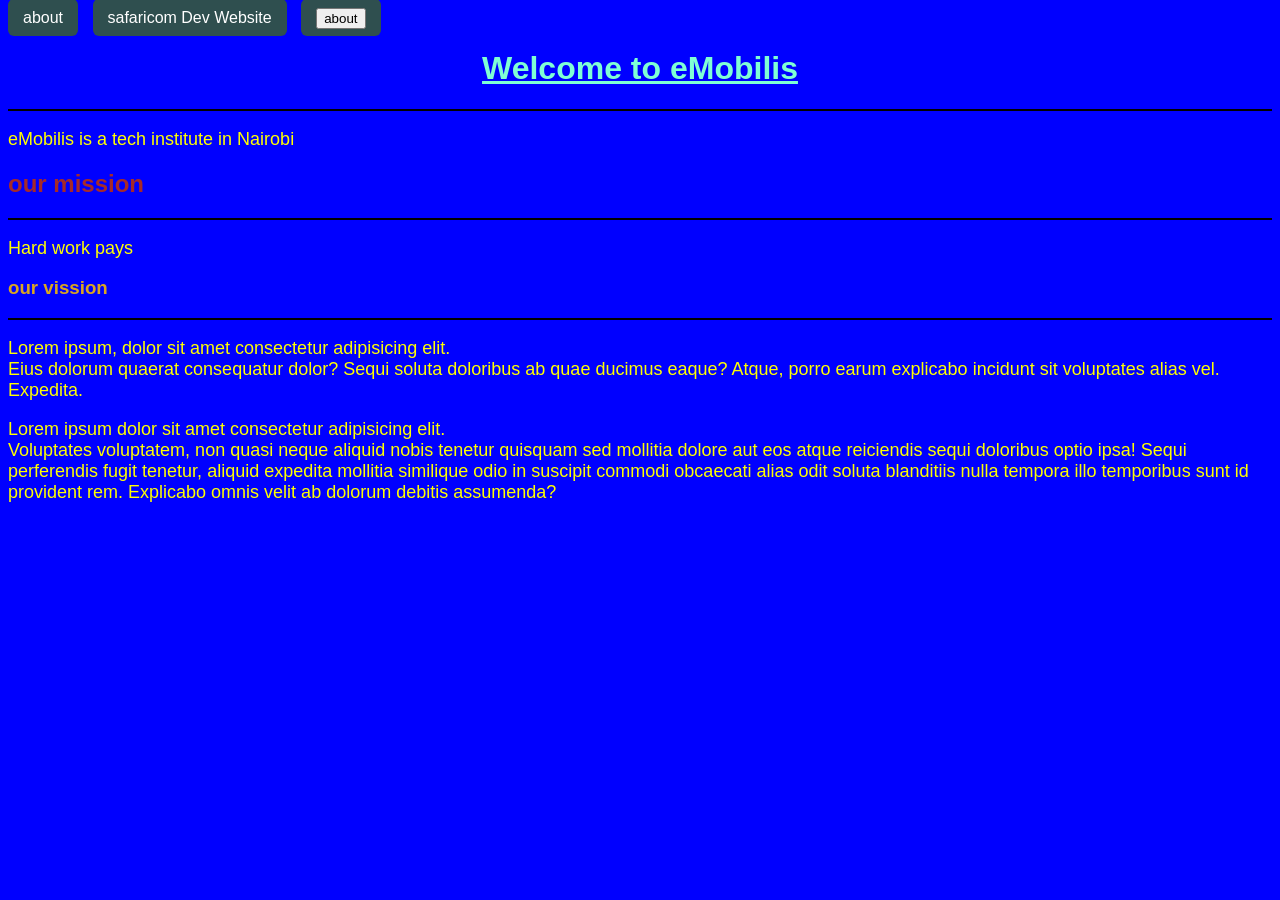
<file: index.html>
<!DOCTYPE html>
<html lang="en">
<head>
    <meta charset="UTF-8">
    <meta name="viewport" content="width=device-width, initial-scale=1.0">
    <title>Home</title>
    <link rel="stylesheet" href="assets/styles/main.css">
</head>
<body>
    <a href="about.html">about</a>
    <a href="https://developer.safaricom.co.ke/" target="_blank">safaricom Dev Website</a>
    <a href="http://127.0.0.1:5500/about.html" target="blank"><button>about</button></a>
    <h1>Welcome to eMobilis</h1>
    <hr>
    <p>eMobilis is a tech institute in Nairobi</p>
    <h2>our mission</h2>
    <hr>
    <p>Hard work pays</p>
    <h3>our vission</h3>
    <hr>
    <p>Lorem ipsum, dolor sit amet consectetur adipisicing elit. <br>Eius dolorum quaerat consequatur dolor? Sequi soluta doloribus ab quae ducimus eaque? Atque, porro earum explicabo incidunt sit voluptates alias vel. Expedita.</p>
    <p>Lorem ipsum dolor sit amet consectetur adipisicing elit. <br>Voluptates voluptatem, non quasi neque aliquid nobis tenetur quisquam sed mollitia dolore aut eos atque reiciendis sequi doloribus optio ipsa! Sequi perferendis fugit tenetur, aliquid expedita mollitia similique odio in suscipit commodi obcaecati alias odit soluta blanditiis nulla tempora illo temporibus sunt id provident rem. Explicabo omnis velit ab dolorum debitis assumenda?</p>
</body>
</html>
</file>
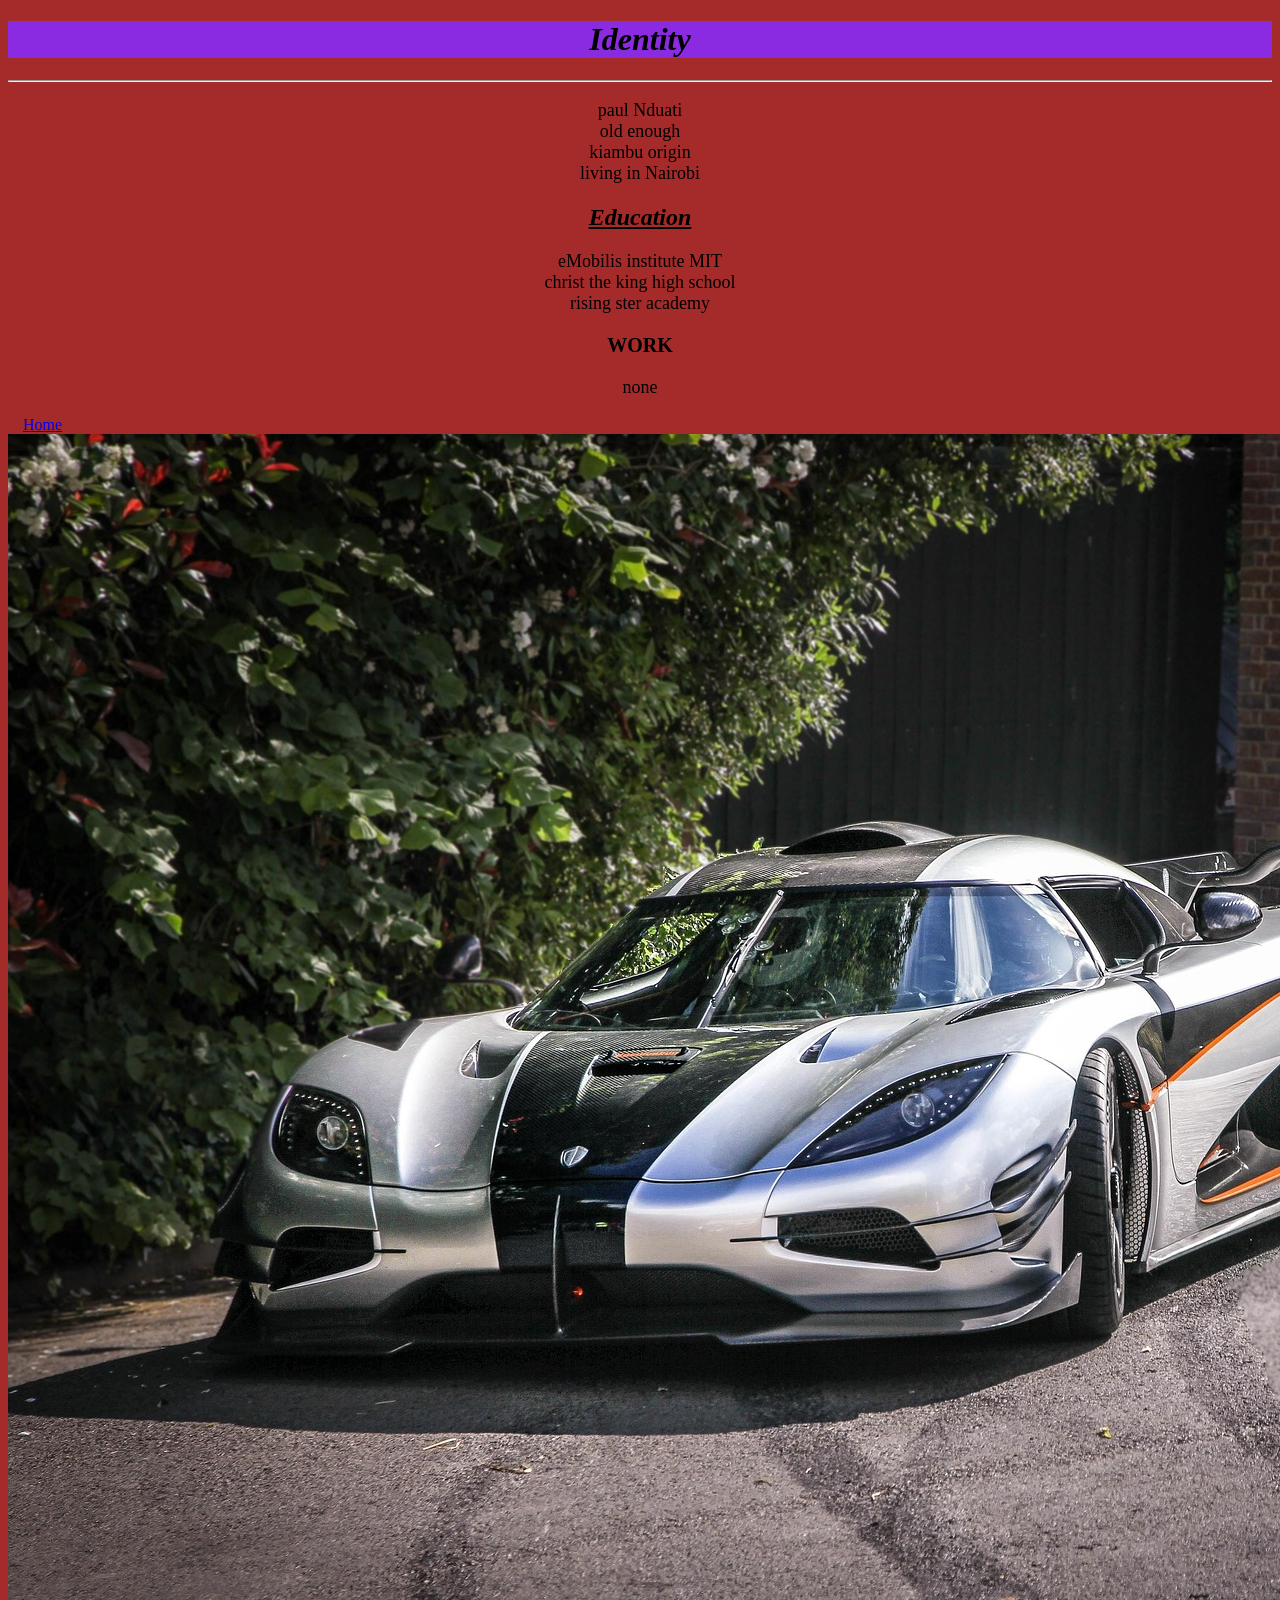
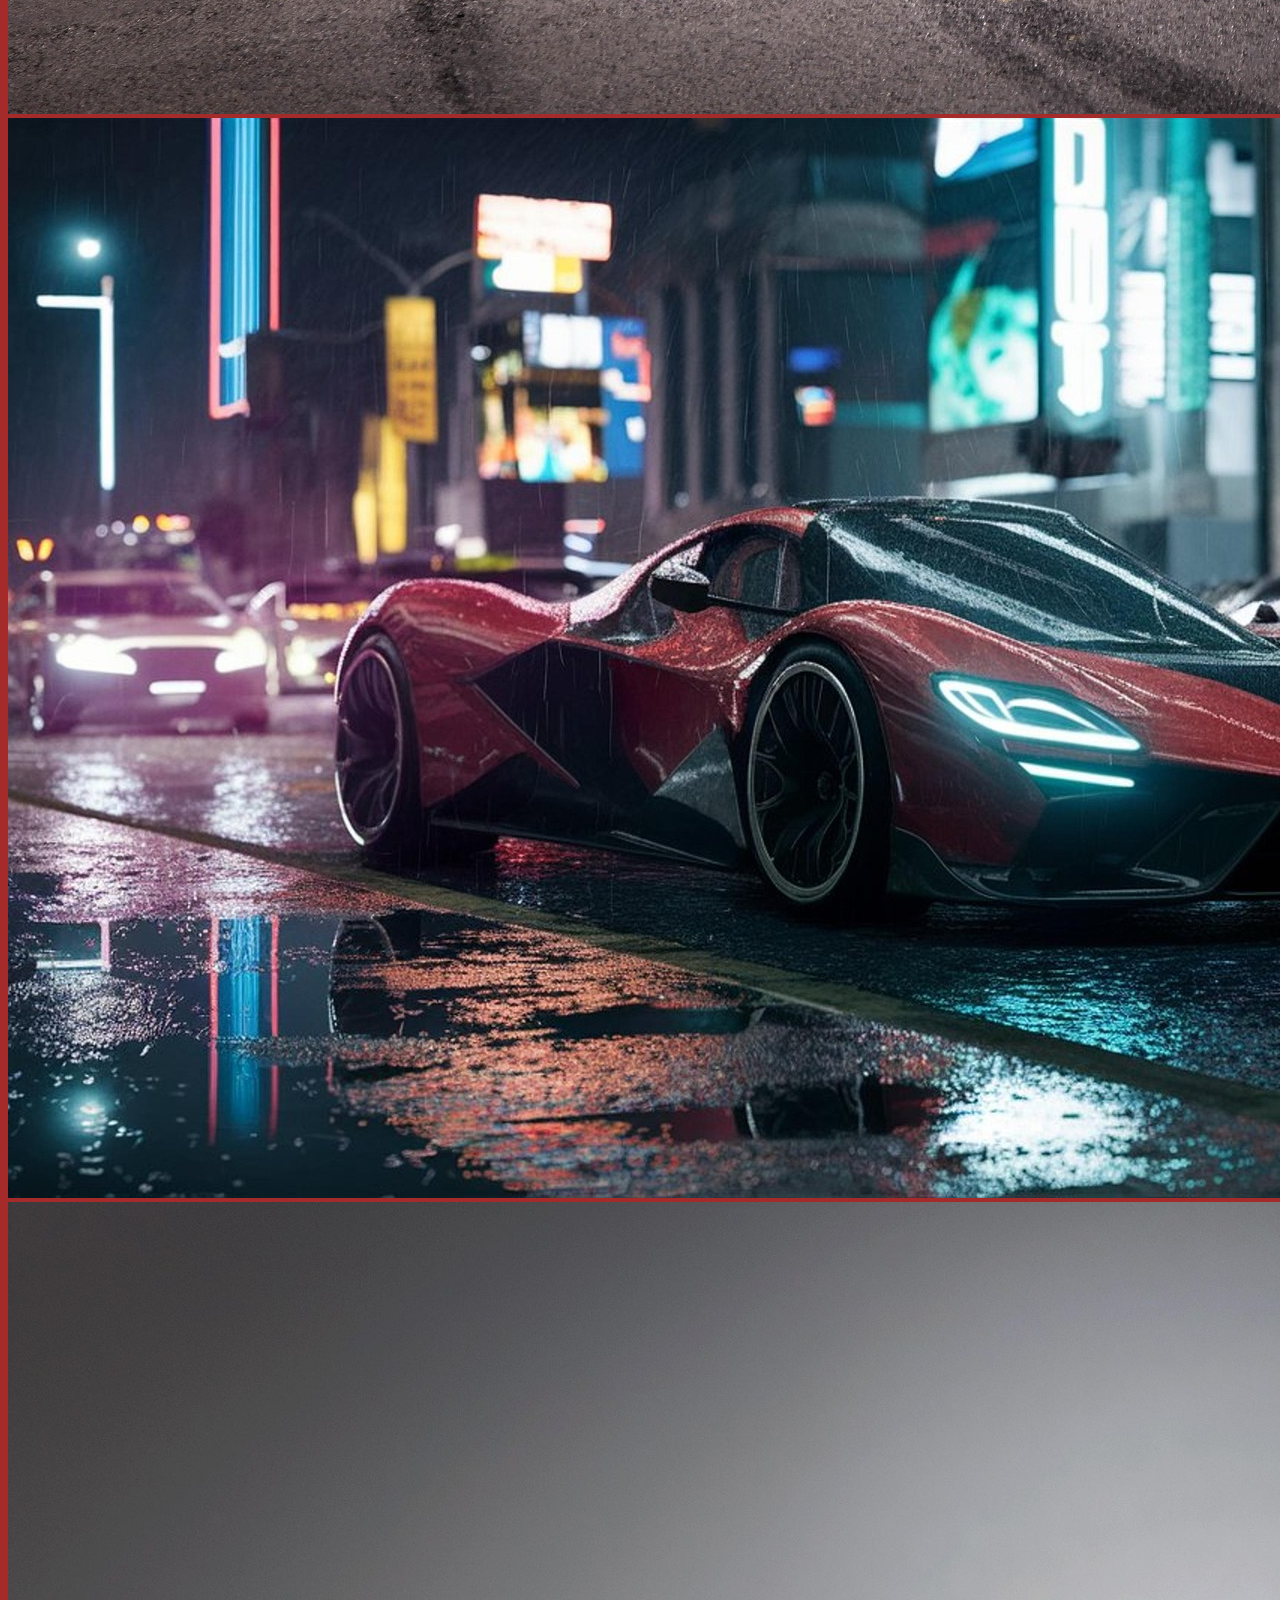
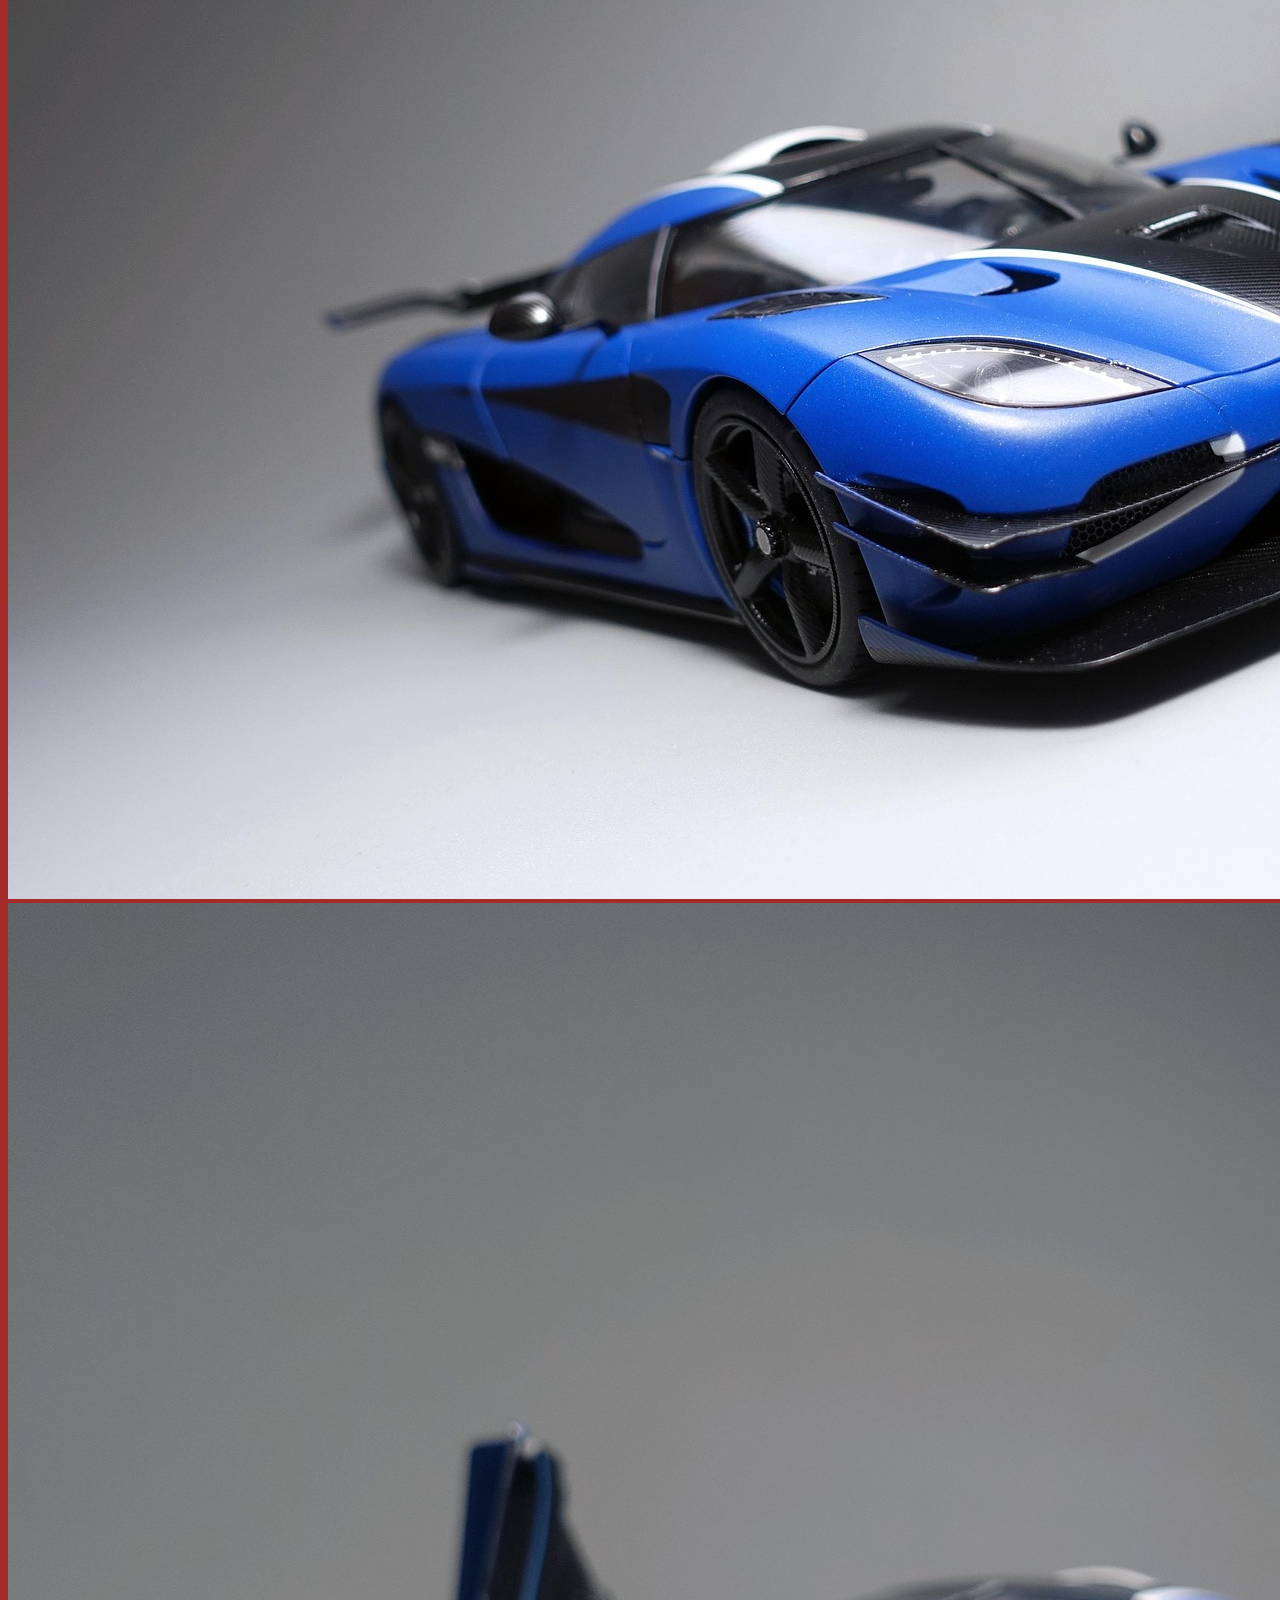
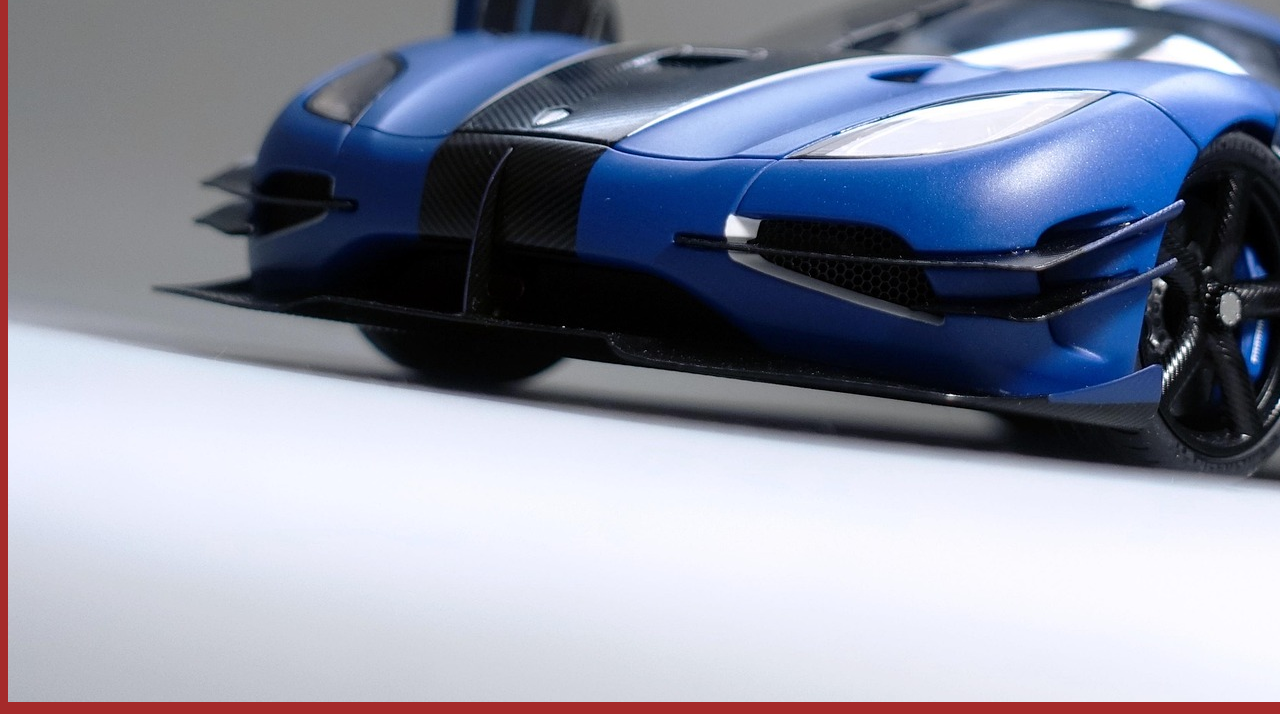
<file: about.html>
<!DOCTYPE html>
<html lang="en">
<head>
    <meta charset="UTF-8">
    <meta name="viewport" content="width=device-width, initial-scale=1.0">
    <title>personal profile</title>
    <link rel="stylesheet" href="assets/styles/simple.css">
</head>
<body>
    <h1>Identity</h1>
    <hr>
    <p>paul Nduati <br>old enough <br>kiambu origin <br>living in Nairobi</p>
    <h2>Education</h2>
    <p>eMobilis institute MIT <br>christ the king high school <br>rising ster academy</p>
    <h3>work</h3>
    <p>none</p>
    <a href="index.html">Home</a>
    <img src="assets/images/up-free-koenigsegg-438460_1920.jpg" alt="">
    <img src="assets/images/u_7l31gicfof-super-car-8718164_1920.jpg" alt="">
    <img src="assets/images/wutong0628-mclaren-5942798_1920.jpg" alt="">
    <img src="assets/images/wutong0628-mclaren-5942799_1920.jpg" alt="">
</body>
</html>
</file>
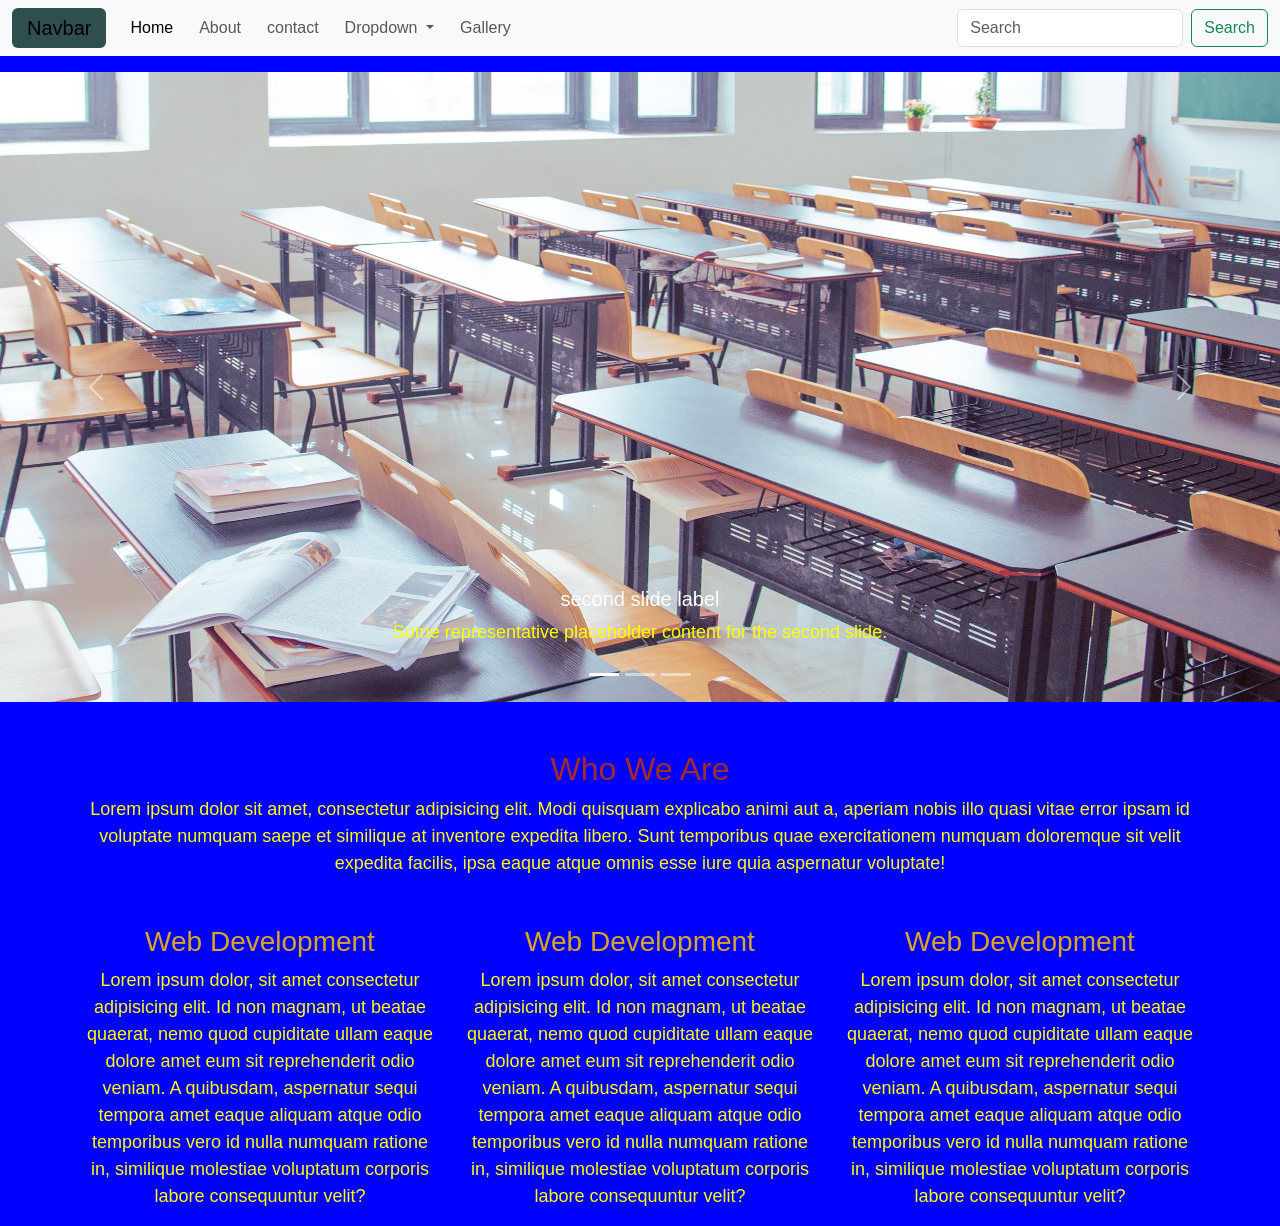
<file: bootstrap.html>
<!DOCTYPE html>
<html lang="en">
<head>
    <meta charset="UTF-8">
    <meta name="viewport" content="width=device-width, initial-scale=1.0">
    <title>Bootstrap</title>
    <link rel="stylesheet" href="assets/styles/bootstrap/css/bootstrap.css">
    <link rel="stylesheet" href="assets/styles/main.css">
</head>
<body>
    <nav class="navbar navbar-expand-lg bg-body-tertiary">
  <div class="container-fluid">
    <a class="navbar-brand" href="#">Navbar</a>
    <button class="navbar-toggler" type="button" data-bs-toggle="collapse" data-bs-target="#navbarSupportedContent" aria-controls="navbarSupportedContent" aria-expanded="false" aria-label="Toggle navigation">
      <span class="navbar-toggler-icon"></span>
    </button>
    <div class="collapse navbar-collapse" id="navbarSupportedContent">
      <ul class="navbar-nav me-auto mb-2 mb-lg-0">
        <li class="nav-item">
          <a class="nav-link active" aria-current="page" href="#">Home</a>
        </li>
        <li class="nav-item">
          <a class="nav-link" href="#">About</a>
        </li>
        <li class="nav-item">
          <a class="nav-link" href="#">contact</a>
        </li>
        <li class="nav-item dropdown">
          <a class="nav-link dropdown-toggle" href="#" role="button" data-bs-toggle="dropdown" aria-expanded="false">
            Dropdown
          </a>
          <ul class="dropdown-menu">
            <li><a class="dropdown-item" href="#">Action</a></li>
            <li><a class="dropdown-item" href="#">Another action</a></li>
            <li><hr class="dropdown-divider"></li>
            <li><a class="dropdown-item" href="#">Something else here</a></li>
          </ul>
        </li>
        <li class="nav-item">
          <a class="nav-link" href="#">Gallery</a>
        </li>
      </ul>
      <form class="d-flex" role="search">
        <input class="form-control me-2" type="search" placeholder="Search" aria-label="Search"/>
        <button class="btn btn-outline-success" type="submit">Search</button>
      </form>
    </div>
  </div>
</nav>
<div id="carouselExampleCaptions" class="carousel slide mt-3">
  <div class="carousel-indicators">
    <button type="button" data-bs-target="#carouselExampleCaptions" data-bs-slide-to="0" class="active" aria-current="true" aria-label="Slide 1"></button>
    <button type="button" data-bs-target="#carouselExampleCaptions" data-bs-slide-to="1" aria-label="Slide 2"></button>
    <button type="button" data-bs-target="#carouselExampleCaptions" data-bs-slide-to="2" aria-label="Slide 3"></button>
  </div>
  <div class="carousel-inner">
    <div class="carousel-item active">
      <img src="assets/images/paulabassi2-student-732012_1920.jpg" class="d-block w-100" alt="...">
      <div class="carousel-caption d-none d-md-block">
        <h5>First slide label</h5>
        <p>Some representative placeholder content for the first slide.</p>
      </div>
    </div>
    <div class="carousel-item active">
      <img src="assets/images/sanjiang-classroom-2787754_1920.jpg" class="d-block w-100" alt="...">
      <div class="carousel-caption d-none d-md-block">
        <h5>second slide label</h5>
        <p>Some representative placeholder content for the second slide.</p>
      </div>
    </div>
    <div class="carousel-item">
      <img src="assets/images/wutong0628-mclaren-5942798_1920.jpg" class="d-block w-100" alt="...">
      <div class="carousel-caption d-none d-md-block">
        <h5>Third slide label</h5>
        <p>Some representative placeholder content for the third slide.</p>
      </div>
    </div>
    <div class="carousel-item">
      <img src="assets/images/up-free-koenigsegg-438460_1920.jpg" class="d-block w-100" alt="...">
      <div class="carousel-caption d-none d-md-block">
        <h5>Fourth slide label</h5>
        <p>Some representative placeholder content for the Fourth slide.</p>
      </div>
    </div>
    <div class="carousel-item">
      <img src="assets/images/wutong0628-mclaren-5942799_1920.jpg" class="d-block w-100" alt="...">
      <div class="carousel-caption d-none d-md-block">
        <h5>fifth slide label</h5>
        <p>Some representative placeholder content for the fifth slide.</p>
      </div>
    </div>
    <div class="carousel-item">
      <img src="assets/images/wal_172619-library-7408106_1920.jpg" class="d-block w-100" alt="...">
      <div class="carousel-caption d-none d-md-block">
        <h5>sixth slide label</h5>
        <p>Some representative placeholder content for the sixth slide.</p>
      </div>
    </div>
  </div>
  <button class="carousel-control-prev" type="button" data-bs-target="#carouselExampleCaptions" data-bs-slide="prev">
    <span class="carousel-control-prev-icon" aria-hidden="true"></span>
    <span class="visually-hidden">Previous</span>
  </button>
  <button class="carousel-control-next" type="button" data-bs-target="#carouselExampleCaptions" data-bs-slide="next">
    <span class="carousel-control-next-icon" aria-hidden="true"></span>
    <span class="visually-hidden">Next</span>
  </button>
</div>
<section class="container my-5">
  <h2 class="text-center">Who We Are</h2>
  <p class="text-center">Lorem ipsum dolor sit amet, consectetur adipisicing elit. Modi quisquam explicabo animi aut a, aperiam nobis illo quasi vitae error ipsam id voluptate numquam saepe et similique at inventore expedita libero. Sunt temporibus quae exercitationem numquam doloremque sit velit expedita facilis, ipsa eaque atque omnis esse iure quia aspernatur voluptate!</p>
</section>
<section>
  <div class="container">
    <div class="row">
      <div class="col-md-4 col-4 col-sm-4">
        <h3 class="text-center">Web Development</h3>
        <p class="text-center">Lorem ipsum dolor, sit amet consectetur adipisicing elit. Id non magnam, ut beatae quaerat, nemo quod cupiditate ullam eaque dolore amet eum sit reprehenderit odio veniam. A quibusdam, aspernatur sequi tempora amet eaque aliquam atque odio temporibus vero id nulla numquam ratione in, similique molestiae voluptatum corporis labore consequuntur velit?</p>
      </div>
      <div class="col-md-4 col-4 col-sm-4">
        <h3 class="text-center">Web Development</h3>
        <p class="text-center">Lorem ipsum dolor, sit amet consectetur adipisicing elit. Id non magnam, ut beatae quaerat, nemo quod cupiditate ullam eaque dolore amet eum sit reprehenderit odio veniam. A quibusdam, aspernatur sequi tempora amet eaque aliquam atque odio temporibus vero id nulla numquam ratione in, similique molestiae voluptatum corporis labore consequuntur velit?</p>
      </div>
      <div class="col-md-4 col-4 col-sm-4">
        <h3 class="text-center">Web Development</h3>
        <p class="text-center">Lorem ipsum dolor, sit amet consectetur adipisicing elit. Id non magnam, ut beatae quaerat, nemo quod cupiditate ullam eaque dolore amet eum sit reprehenderit odio veniam. A quibusdam, aspernatur sequi tempora amet eaque aliquam atque odio temporibus vero id nulla numquam ratione in, similique molestiae voluptatum corporis labore consequuntur velit?</p>
      </div>
    </div>
  </div>
</section>
<script src="assets/styles/bootstrap/js/bootstrap.bundle.js"></script>
</body>
</html>
</file>
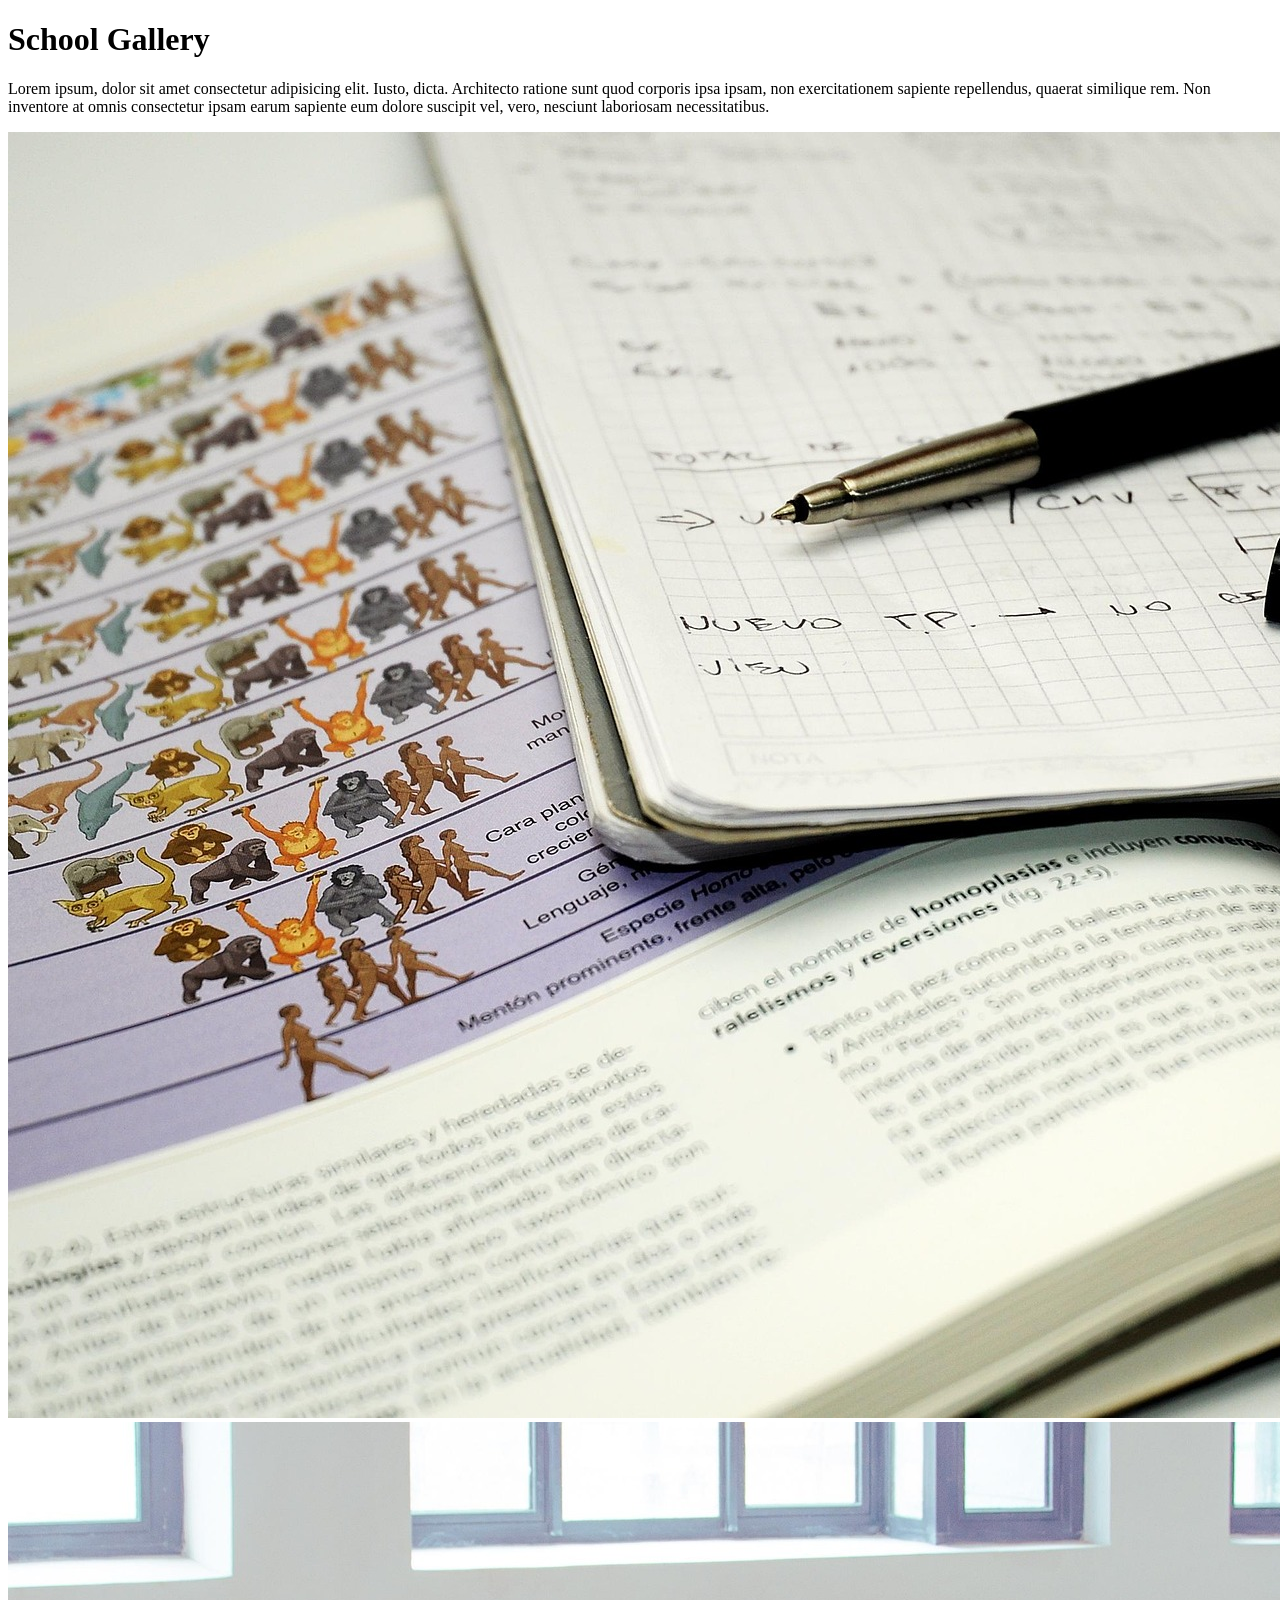
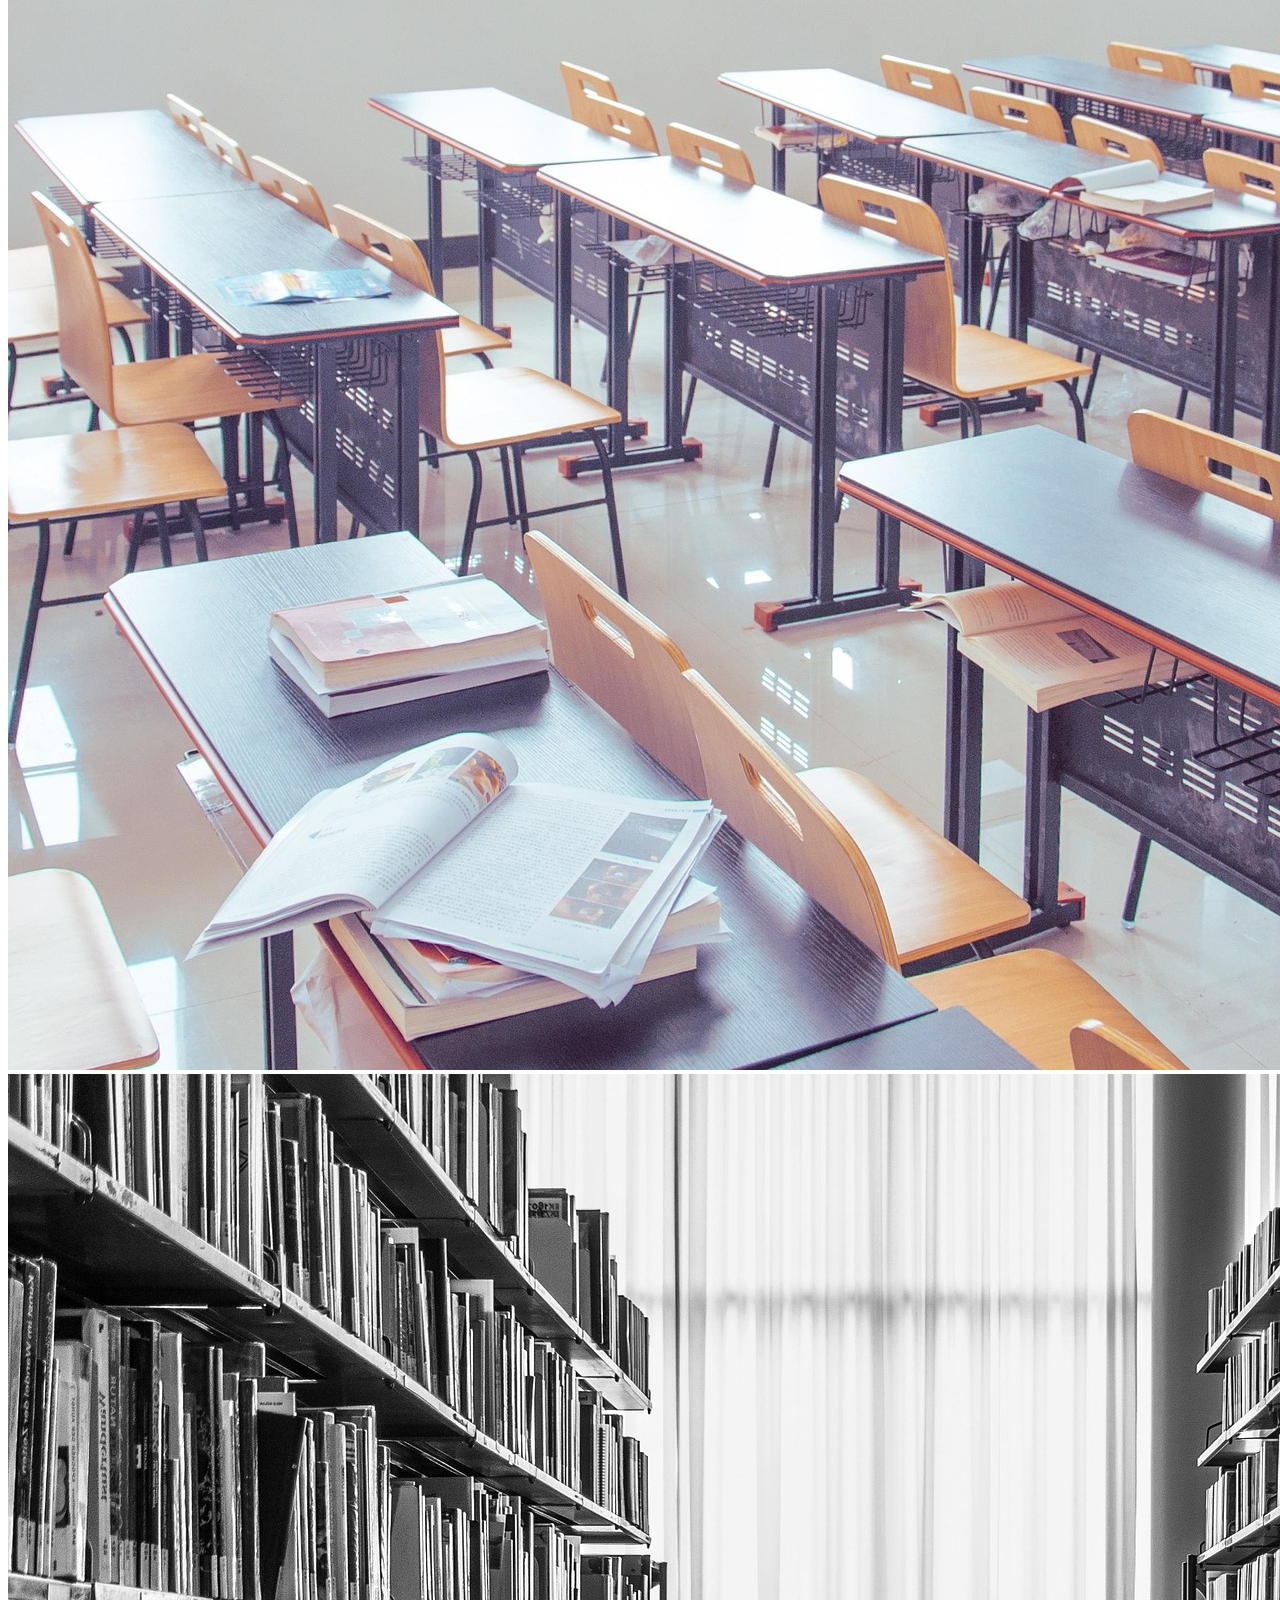
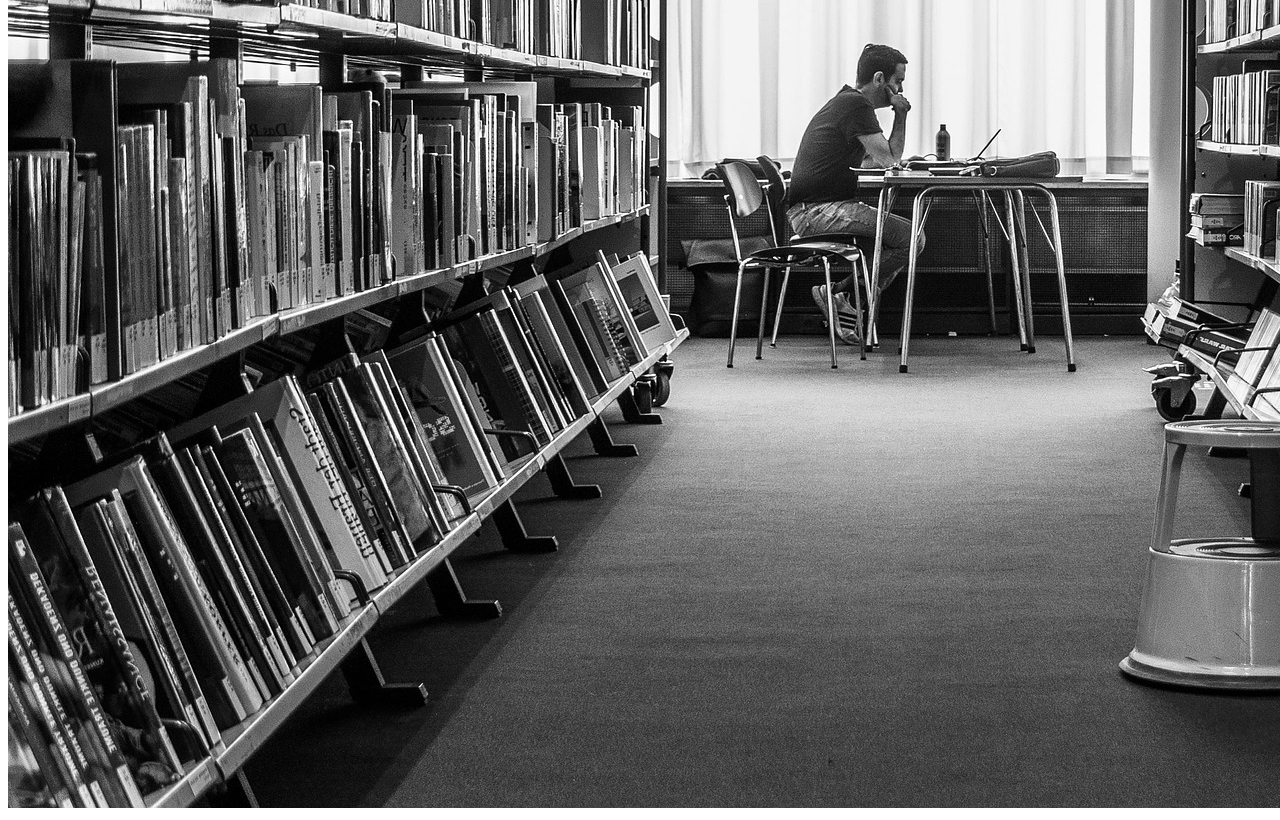
<file: gallery.html>
<!DOCTYPE html>
<html lang="en">
<head>
    <meta charset="UTF-8">
    <meta name="viewport" content="width=device-width, initial-scale=1.0">
    <title>Gallery</title>
</head>
<body>
    <h1>School Gallery</h1>
    <p>Lorem ipsum, dolor sit amet consectetur adipisicing elit. Iusto, dicta. Architecto ratione sunt quod corporis ipsa ipsam, non exercitationem sapiente repellendus, quaerat similique rem. Non inventore at omnis consectetur ipsam earum sapiente eum dolore suscipit vel, vero, nesciunt laboriosam necessitatibus.</p>
    <img src="assets/images/paulabassi2-student-732012_1920.jpg" alt="">
    <img src="assets/images/sanjiang-classroom-2787754_1920.jpg" alt="">
    <img src="assets/images/wal_172619-library-7408106_1920.jpg" alt="">
</body>
</html>
</file>
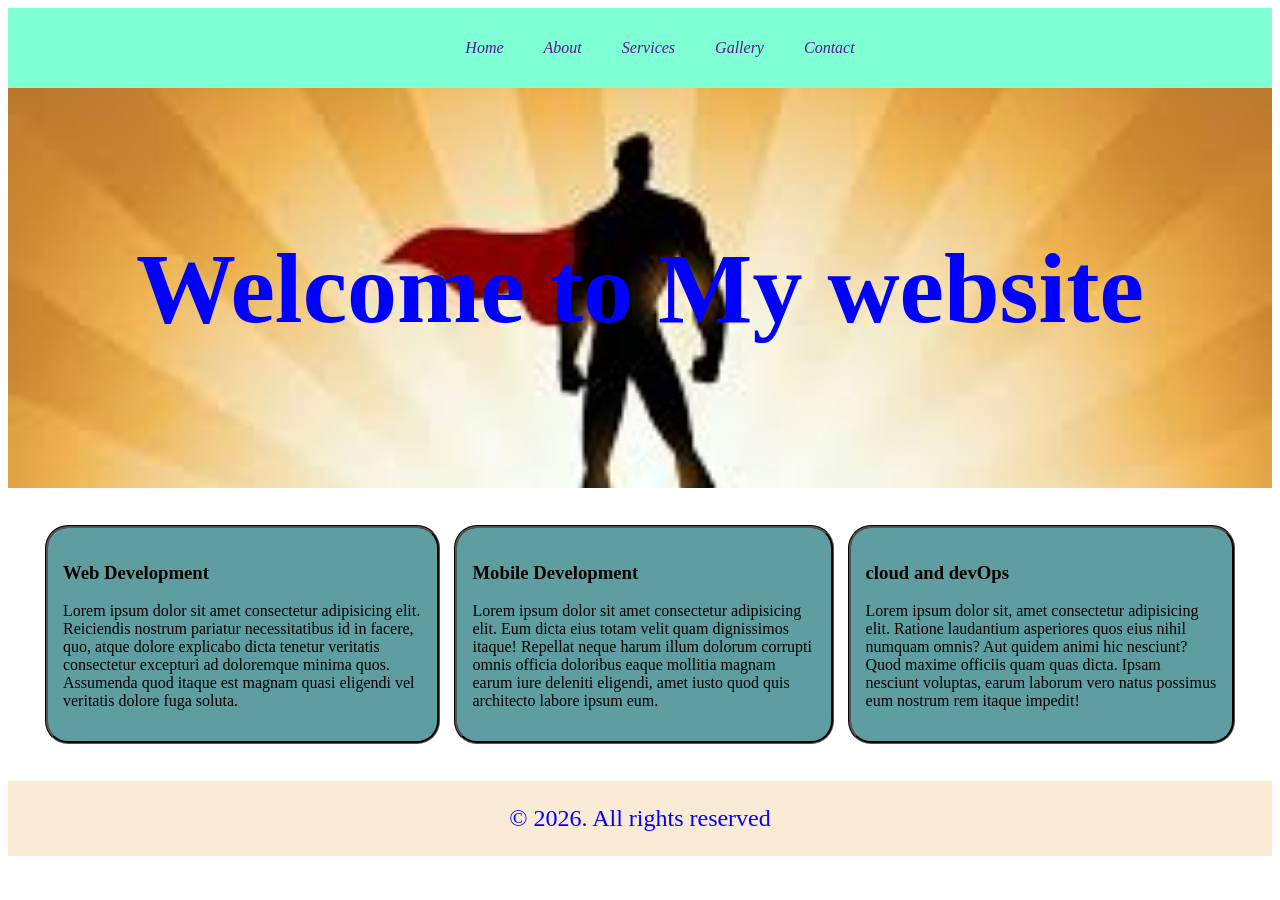
<file: landing.html>
<!DOCTYPE html>
<html lang="en">
<head>
    <meta charset="UTF-8">
    <meta name="viewport" content="width=device-width, initial-scale=1.0">
    <title>Home</title>
    <style>
        nav{
            background-color: aquamarine;
            padding: 15px;
        }
        nav ul{
            list-style: none;
            display: flex;
            justify-content: center;
        }
        nav ul li{
            margin: 0 20px;
        }
        nav ul li a{
            text-decoration: none;<li><a href="">Home</a></li>
            font-size: large;
            font-style: italic;
        }
        nav ul li a:hover{
            color:gold;
        }
        .hero{
            height: 400px;
            background-image: url([data-uri]);
            background-size: cover;
            background-position: center;  
            display: flex;
            justify-content: center;
            align-items: center;
            text-align: center; 
        }
        h1{
            color: blue;
            font-size: 100px;
        }
        .content{
            display: flex;
            gap: 20px;
            padding: 40px;
        }
        .column{
            background-color: cadetblue;
            padding: 15px;
            outline-style: groove;
            border-radius: 20px;
        }
        footer{
            background-color: antiquewhite;
            color: blue;
            display: flex;
            justify-content: center;
            text-align: center;
            font-size: x-large;
        }
    </style>
</head>
<body>
    <nav>
        <ul>
            <li><a href="">Home</a></li>
            <li><a href="">About</a></li>
            <li><a href="">Services</a></li>
            <li><a href="">Gallery</a></li>
            <li><a href="">Contact</a></li>
        </ul>
    </nav>
    <section class="hero">
        <h1>Welcome to My website</h1>
    </section>
    <section class="content">
        <div class="column">
        <h3>Web Development</h3>
        <p>Lorem ipsum dolor sit amet consectetur adipisicing elit. Reiciendis nostrum pariatur necessitatibus id in facere, quo, atque dolore explicabo dicta tenetur veritatis consectetur excepturi ad doloremque minima quos. Assumenda quod itaque est magnam quasi eligendi vel veritatis dolore fuga soluta.</p>
        </div>
        <div class="column">
        <h3>Mobile Development</h3>
        <p>Lorem ipsum dolor sit amet consectetur adipisicing elit. Eum dicta eius totam velit quam dignissimos itaque! Repellat neque harum illum dolorum corrupti omnis officia doloribus eaque mollitia magnam earum iure deleniti eligendi, amet iusto quod quis architecto labore ipsum eum.</p>
        </div>
        <div class="column">
        <h3>cloud and devOps</h3>
        <p>Lorem ipsum dolor sit, amet consectetur adipisicing elit. Ratione laudantium asperiores quos eius nihil numquam omnis? Aut quidem animi hic nesciunt? Quod maxime officiis quam quas dicta. Ipsam nesciunt voluptas, earum laborum vero natus possimus eum nostrum rem itaque impedit!</p>
        </div>
    </section>
    <footer>
        <p>&copy; 2026. All rights reserved</p>
    </footer>
</body>
</html>
</file>
<file: assets/styles/main.css>
body{
    background-color: blue;
    font-family: 'Segoe UI', Tahoma, Geneva, Verdana, sans-serif;
}
h1{
    color: aquamarine;
    text-align: center;
    text-decoration: underline;
}
h2{
    color: brown;
}
h3{
    color: goldenrod;
}
p{
    color: yellow;
    font-size: 18px;
}
a{
    text-decoration: none;
    color:white;
    background-color: darkslategray;
    margin-right: 10px;
    padding: 10px 15px 10px 15px;
    border-radius: 6px;
}
a:hover{
    background-color: coral;
}
hr{
    border: 1px solid black;
}

.carousel-inner img{
    height: 70vh;
}
</file>
<file: assets/styles/simple.css>
body{
    background-color: brown;
}
h1{
    background-color:blueviolet;
    text-align:center;
    text-decoration: double;
    font-style: italic;
}
h2{
    text-align: center;
    text-decoration: underline;
    font-style: oblique;
}
h3{
    font-size: 20px;
    text-align: center;
    text-transform: uppercase;
}
p{
    text-align: center;
    font-family: Cambria, Cochin, Georgia, Times, 'Times New Roman', serif;
    font-size: 18px;
}
a:hover{
    background-color: aliceblue;
    border-radius: 18px;
}
a{
    text-shadow: 6px;
    padding: 10px 15px;
    margin-bottom: 15px;
}
</file>
